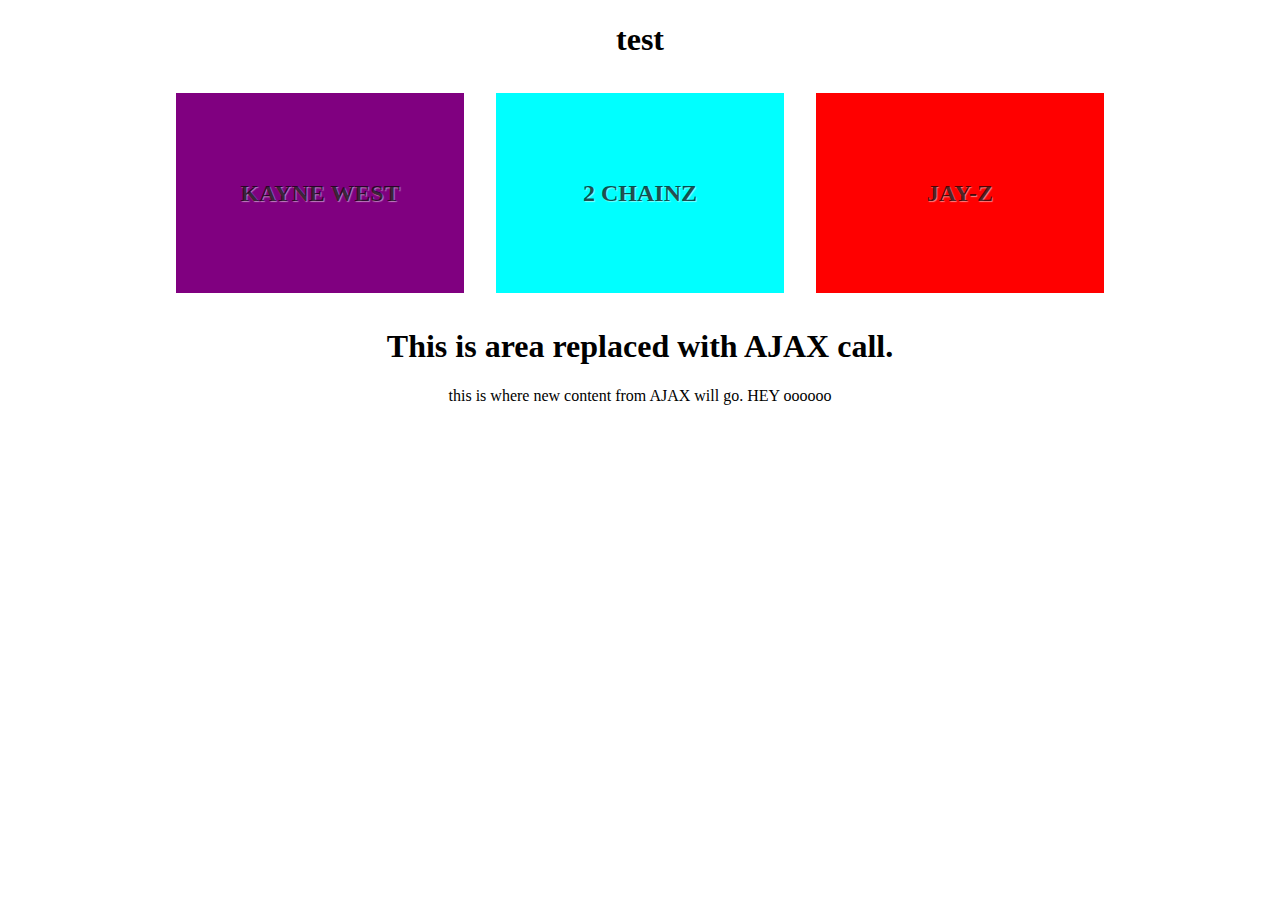
<file: index.html>
<!DOCTYPE html>
<head>
  <link type="text/css" rel="stylesheet" href="css/style.css">
  <script src="https://code.jquery.com/jquery-1.12.3.js" integrity="sha256-1XMpEtA4eKXNNpXcJ1pmMPs8JV+nwLdEqwiJeCQEkyc=" crossorigin="anonymous"></script>
  <script src="js/ajax.js"></script>
</head>
<html>
  <body>
    <div>
      <h1>test</h1>
    </div>
    <div class="container">
      <div class="row">
        <div class="col">2 CHAINZ</div>
        <div class="col">Kayne West</div>
        <div class="col">Jay-Z</div>
      </div>
    </div>
    <h1 id="title">This is area replaced with AJAX call.</h1>
    <div class="ajaxContainer">
      <p>this is where new content from AJAX will go. HEY oooooo</p>
    </div>
  </body>
</html>
</file>
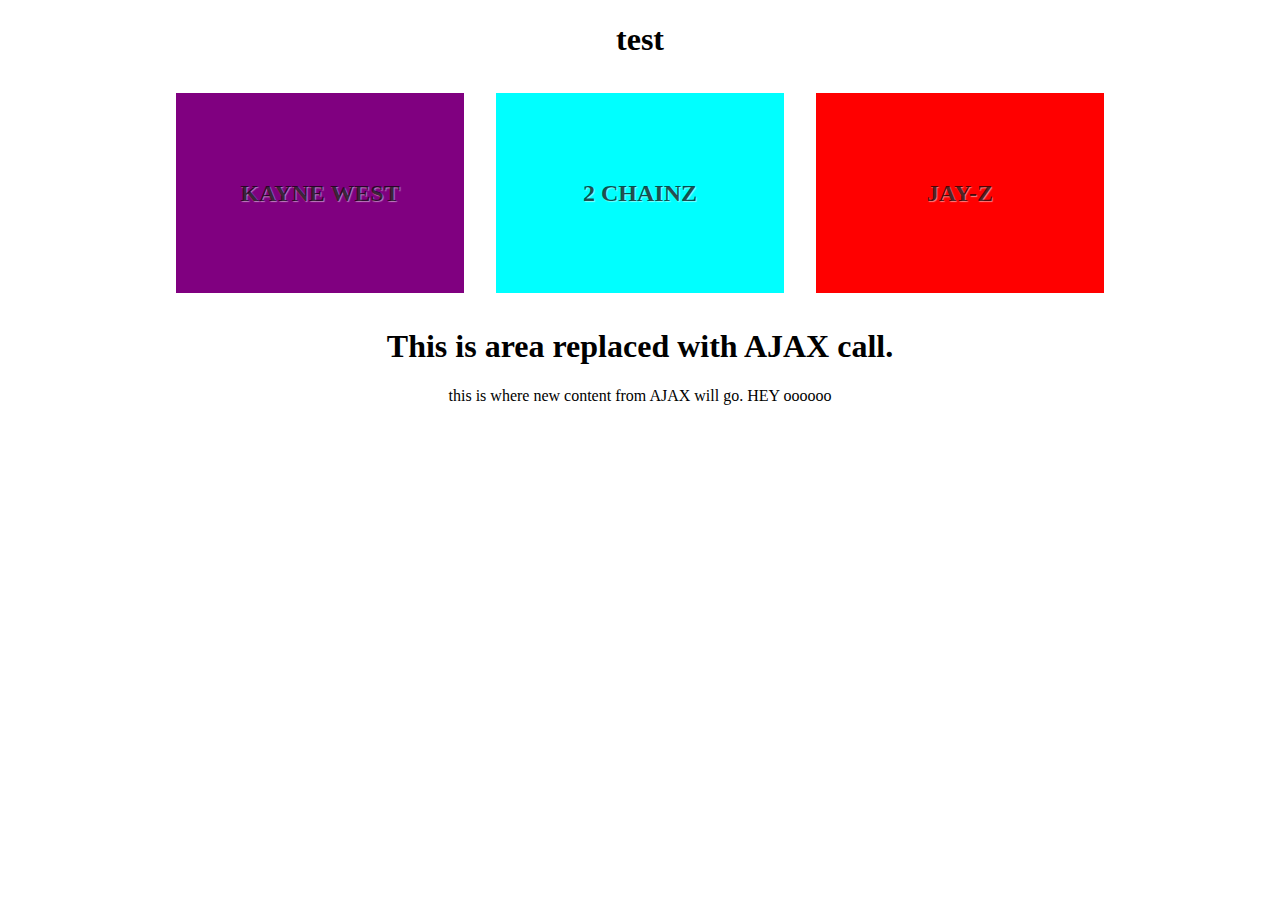
<file: untitled.html>
<!DOCTYPE html>
<head>
  <link type="text/css" rel="stylesheet" href="style.css">
  <script src="https://code.jquery.com/jquery-1.12.3.js" integrity="sha256-1XMpEtA4eKXNNpXcJ1pmMPs8JV+nwLdEqwiJeCQEkyc=" crossorigin="anonymous"></script>
  <script src="ajax.js"></script>
</head>
<html>
  <body>
    <div>
      <h1>test</h1>
    </div>
    <div class="container">
      <div class="row">
        <div class="col">2 CHAINZ</div>
        <div class="col">Kayne West</div>
        <div class="col">Jay-Z</div>
      </div>
    </div>
    <h1 id="title">This is area replaced with AJAX call.</h1>
    <div class="ajaxContainer">
      <p>this is where new content from AJAX will go. HEY oooooo</p>
    </div>
  </body>
</html>
</file>
<file: css/style.css>
body {
  width: 960px;
  text-align: center;
  margin: 0 auto; }

.container {
  margin: 35px 0; }

.row {
  display: flex;
  justify-content: space-around;
  align-content: center; }
  .row .col {
    width: 30%;
    display: flex;
    justify-content: center;
    align-items: center;
    height: 200px;
    color: rgba(0, 0, 0, 0.7);
    text-transform: uppercase;
    font-size: 24px;
    font-weight: bold;
    text-shadow: 1px 1px 1px rgba(255, 255, 255, 0.5); }
    .row .col:hover {
      box-shadow: 0px 0px 10px 2px rgba(0, 0, 0, 0.8); }
  .row .col:nth-child(1) {
    background: aqua; }
  .row .col:nth-child(2) {
    background: purple;
    order: -1; }
  .row .col:nth-child(3) {
    background: red; }

.lyrics {
  width: 400px;
  line-height: 20px;
  margin: 20px auto; }

/*# sourceMappingURL=style.css.map */
</file>
<file: style.css>
body {
  width: 960px;
  text-align: center;
  margin: 0 auto; }

.container {
  margin: 35px 0; }

.row {
  display: flex;
  justify-content: space-around;
  align-content: center; }
  .row .col {
    width: 30%;
    display: flex;
    justify-content: center;
    align-items: center;
    height: 200px;
    color: rgba(0, 0, 0, 0.7);
    text-transform: uppercase;
    font-size: 24px;
    font-weight: bold;
    text-shadow: 1px 1px 1px rgba(255, 255, 255, 0.5); }
    .row .col:hover {
      box-shadow: 0px 0px 10px 2px rgba(0, 0, 0, 0.8); }
  .row .col:nth-child(1) {
    background: aqua; }
  .row .col:nth-child(2) {
    background: purple;
    order: -1; }
  .row .col:nth-child(3) {
    background: red; }

.lyrics {
  width: 400px;
  line-height: 20px;
  margin: 20px auto; }

/*# sourceMappingURL=style.css.map */
</file>
